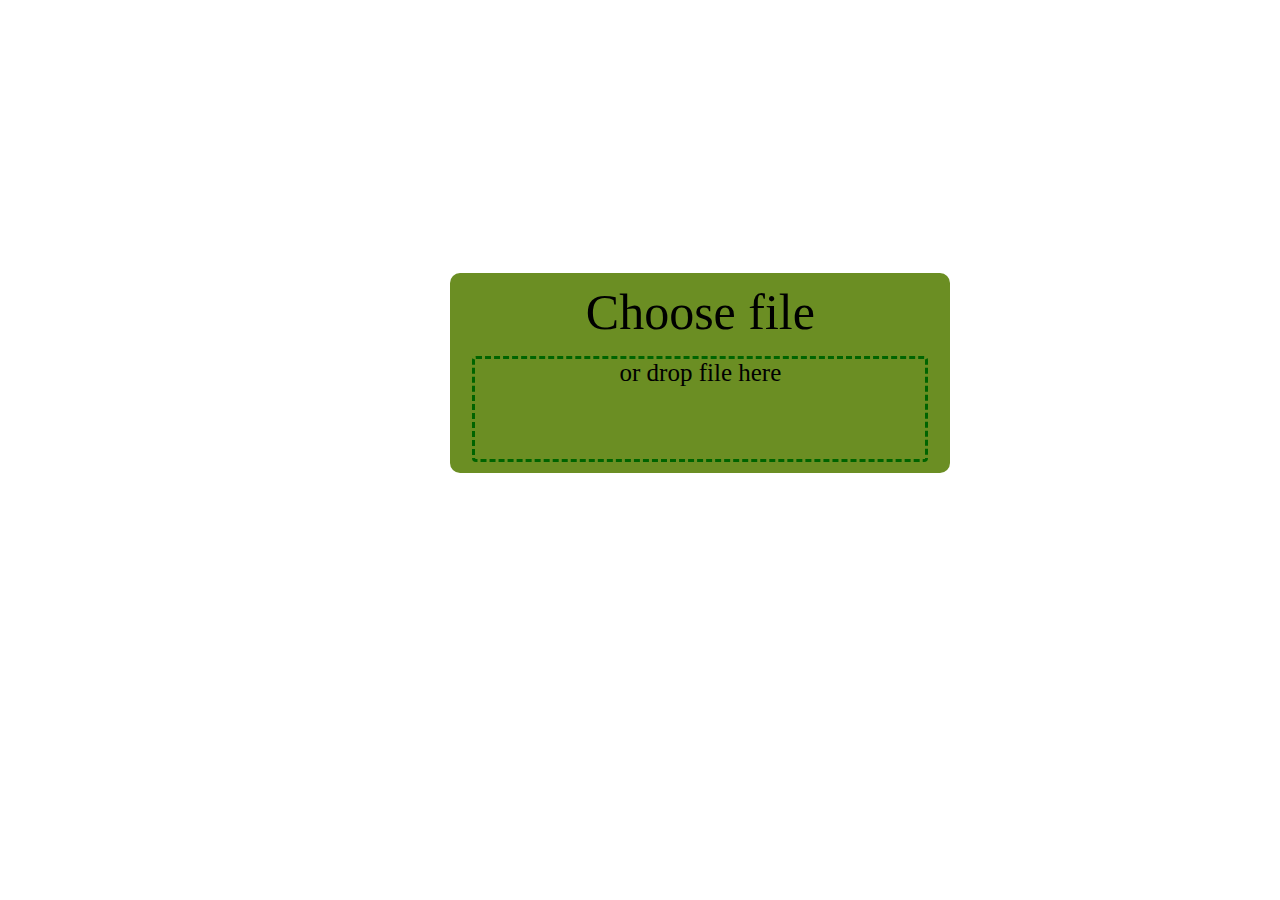
<file: index.html>
<html>
<!--HTML-->
<head>
  <title>CD MP3 transfer</title>
  <link rel="stylesheet" type="text/css" href="stylesheet.css" />
</head>
<body>
    <div id="file_input_button" ondragover="dragOver(event)" ondrop="dropHandler(event)">
      <p id="choose">Choose file</p>
      <div id="drop">or drop file here</div>
    </div>
    <input type="file" id="file_input" style="display: none;" multiple="multiple">
</body>
<!--JS-->
<script src="script.js"></script>
</html>
</file>
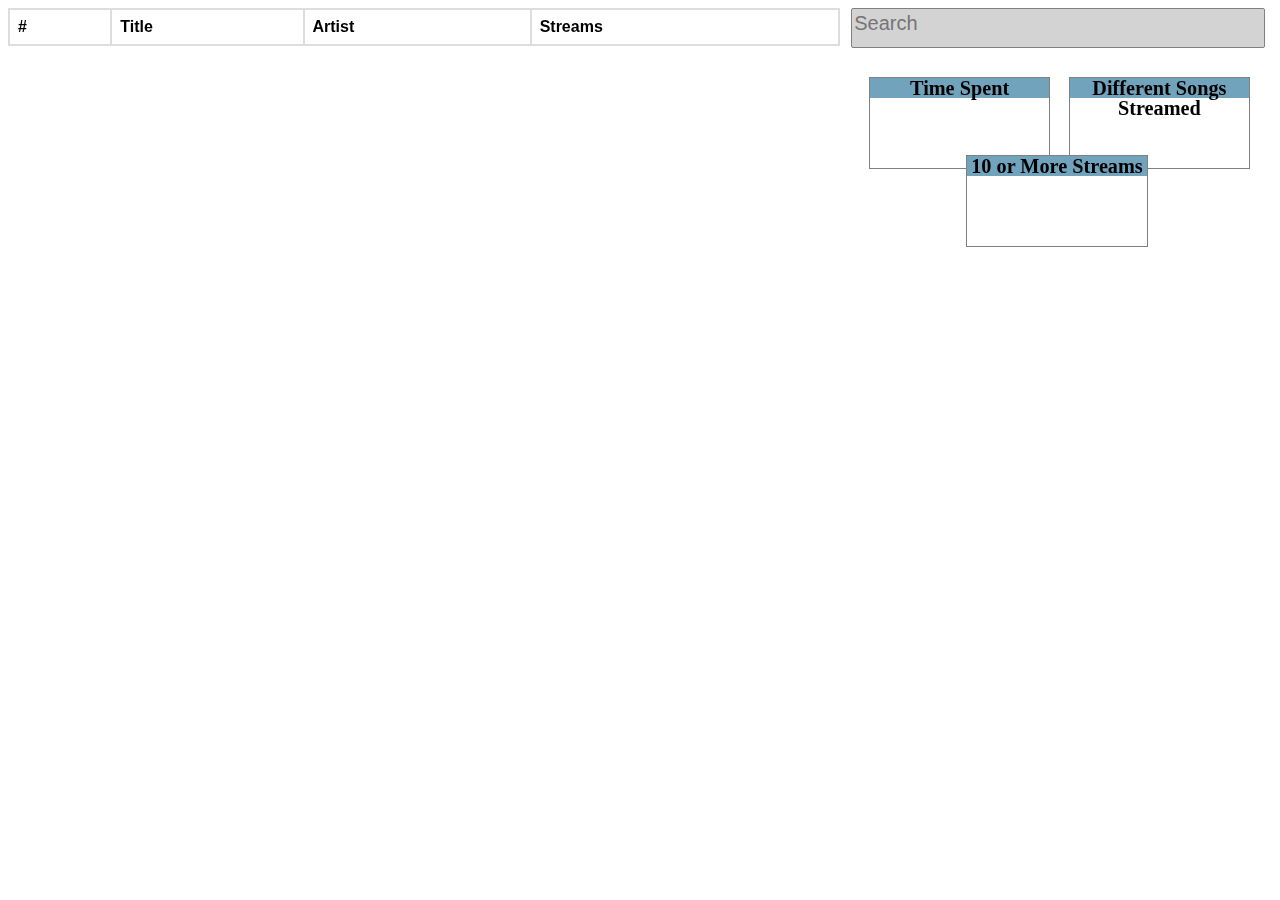
<file: display.html>
<!DOCTYPE html>
<html lang="en">
<head>
    <meta charset="UTF-8">
    <meta name="viewport" content="width=device-width, initial-scale=1.0">
    <link rel="stylesheet" type="text/css" href="table_styles.css" />
    <title>Spotify Processor</title>
</head>
<body>
    <div id="stream_div">
    <table id="most_streams">
        <tr>
            <th>#</th>
            <th>Title</th>
            <th>Artist</th>
            <th>Streams</th>
        </tr>
    </table>
    </div>
    <form>
        <textarea id="search_box" placeholder="Search" class="button"></textarea>
    </form>
    <div id="search_results_box"></div>
    <div id="data_dipsplay_blocks">
        <div class="data_disp" id="minutes">
            <div class="disp_head">Time Spent</div>
            <div class="disp_body" id="time"></div>
        </div>
        <div class="data_disp" id="unique_songs">
            <div class="disp_head">Different Songs Streamed</div>
            <div class="disp_body" id="unique"></div>
        </div>
        <div class="data_disp" id="more_than_four">
            <div class="disp_head">10 or More Streams</div>
            <div class="disp_body" id="more_streams"></div>
        </div><!--
        <div class="data_disp" id="most_day">
            <div class="disp_head">Most Streams in a Day</div>
            <div class="disp_body" id="most"></div>
        </div>
    //-->
    </div>
    <div id="info_card">
        <div class="info_p" id="stream_amount">Streamed 23 Times</div>
        <div class="info_p" id="album">Album  -  Forever Never Cares</div>
        <iframe id="track_embed_link" style="border-radius:12px" src="https://open.spotify.com/embed/track/0eu4C55hL6x29mmeAjytzC?utm_source=generator" frameBorder="0" allowfullscreen="false" allow="autoplay; clipboard-write; encrypted-media; fullscreen; picture-in-picture" loading="lazy"></iframe>
    </div>
    <script src="assemble.js"></script>
</body>
</html>
</file>
<file: stylesheet.css>
#file_input_button {
    position: relative;
    display: block;
    height: 200px;
    width: 500px;
    align-items: center;
    top: 30%;
    left: 35%;
    background-color: olivedrab;
    border-radius: 10px;
    text-align: center;
    cursor: pointer;
}

#choose {
    display: block;
    position: relative;
    top: 10px;
    font-size: 50px;
}

#drop {
    display: block;
    position: relative;
    top: -25px;
    margin: auto;
    height: 100px;
    width: 450px;
    font-size: 25px;
    border-radius: 4px;
    border-style: dashed;
    border-color: darkgreen;
}
</file>
<file: table_styles.css>
table {
    font-family: arial, sans-serif;
    border-collapse: collapse;
    width: 100%;
  }
  
  td, th {
    border: 2px solid #dddddd;
    text-align: left;
    padding: 8px;
  }

  #stream_div {
    position: fixed;
    overflow-y: scroll;
    height: 100%;
    width: 65%;
  }

  .data_disp {
    width: 14%;
    height: 10%;
    border: 1px solid gray;
    position: fixed;
    display: block;
    margin: 5px;
}

.disp_head {
    text-align: center;
    background-color: rgb(113, 163, 189);
    height: 20px;
    line-height: 20px;
    font-weight: bold;
    font-size: 2.25vh;
}

.disp_body {
    text-align: center;
    line-height: 40px;
    font-size: 3.5vh;
}

#data_dipsplay_blocks {
    right: -7.5%;
    top: 8%;
    width: 40%;
    height: 30%;
    position: fixed;
    display: block;
}

#more_than_four {
    margin-top: 6.5%;
    margin-left: 8%;
}

#unique_songs {
    margin-left: 16%;
}

#search_box {
    left: 66.5%;
    width: 32%;
    height: 4%;
    padding: 0 0 2px 2px;
    line-height: 28px;
    text-align: left;
    cursor: text;
    resize: none;
    overflow: hidden;
    white-space: nowrap;
    font-size: 20px;
    font-family: arial, sans-serif;
}

#search_box:focus {
    outline: none;
}


.button {
    display: block;
    position: fixed;
    text-align: center;
    background-color: lightgray;
    border: 1px solid gray;
    border-radius: 2px;
}

.button:hover {
    border-color: rgb(150,150,150);
    cursor: pointer;
}

#search_results_box {
    font-family: arial, sans-serif;
    width: 32.25%;
    left: 66.5%;
    z-index: 1;
    top: 5.6%;
    height: fit-content;
    max-height: 30%;
    position: fixed;
    display: none;
    overflow-y: scroll;
    border-bottom: 2px solid #dddddd;
}

.result {
    border: 2px solid #dddddd;
    text-align: left;
    padding: 8px;
    background-color: #ffffff;
}

.result:hover {
    background-color: #eeeeee;
    cursor: pointer;
}

.result:active {
    background-color: #e7e7e7;
}

#info_card {
    display: none;
    position: fixed;
    border: 1px solid gray;
    background-color: rgb(113, 163, 189);
    border-radius: 6px;
    font-family: arial, sans-serif;
    width: 30%;
    height: 37.5%;
    left: 67.5%;
    top: 40%;
    overflow: hidden;
}

#track_embed_link {
    width: 95%;
    height: 90%;
    margin-left: 2.5%;
    margin-top: 2.5%;
}

.info_p {
    margin-left: 2.5%;
    padding-left: 1%;
    padding-right: 1%;
    border-radius: 4px;
    width: fit-content;
    border-bottom: 3px solid rgb(102, 146, 169);
    border-left: 3px solid rgb(102, 146, 169);
}

#stream_amount {
    margin-top: 2.5%;
}

#album {
    margin-top: 1%;
}
</file>
